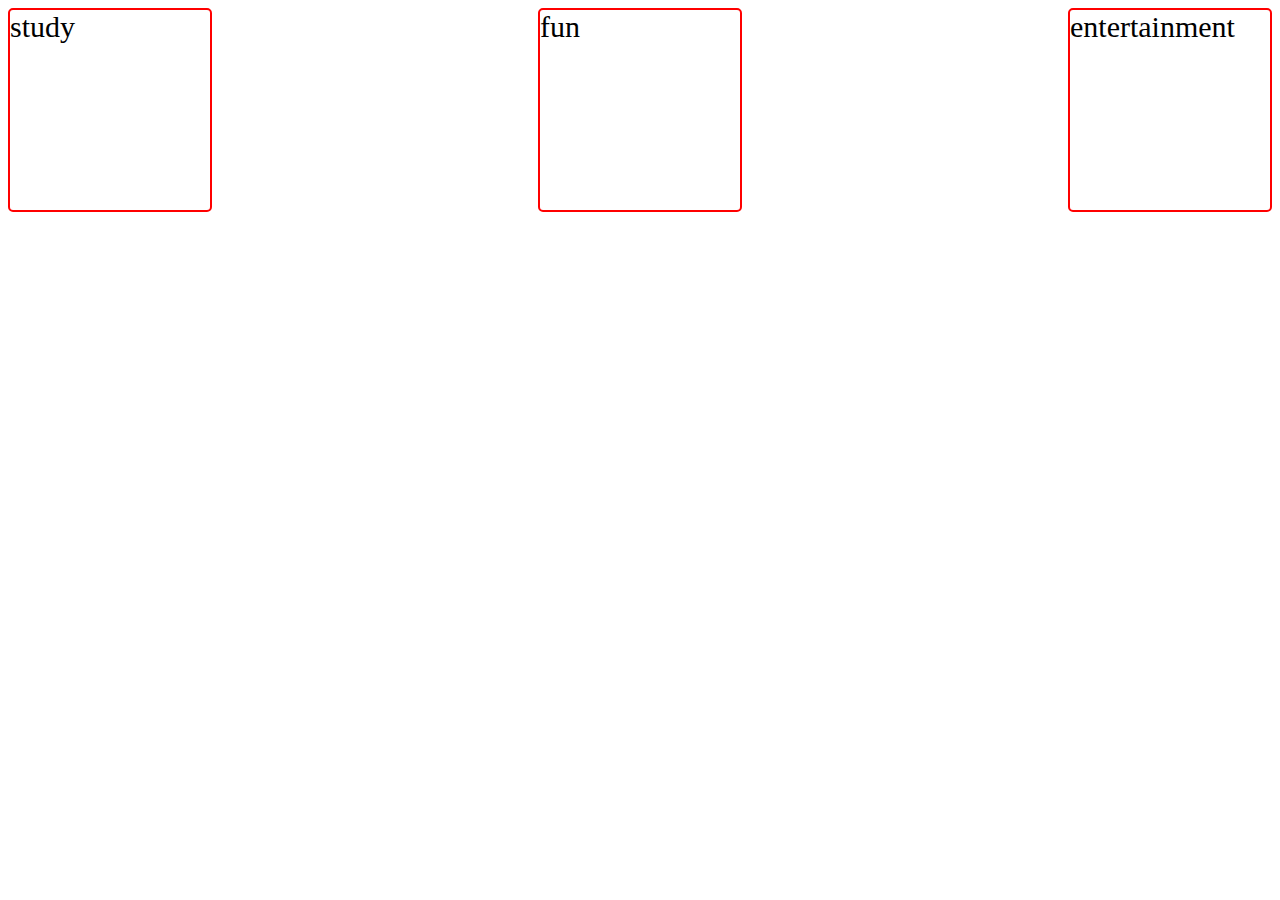
<file: flexBox.html>
<!DOCTYPE html>
<html lang="en">
<head>
    <meta charset="UTF-8">
    <meta http-equiv="X-UA-Compatible" content="IE=edge">
    <meta name="viewport" content="width=device-width, initial-scale=1.0">
    <title>Document</title>
    <style>
        
        .container{
            display: flex;
            justify-content: space-between;
            flex-direction: row;
     
        }
        .box{
            height: 200px;
            width: 200px;
            border: 2px solid red;
            font-size: 30px;
            border-radius: 5px;
        }
    </style>
</head>
<body>
    <div class="container">
        <div class="box">study</div>
        <div class="box fun">fun</div>
        <div class="box entertainment">entertainment</div>
    </div>
    
</body>
</html>
</file>
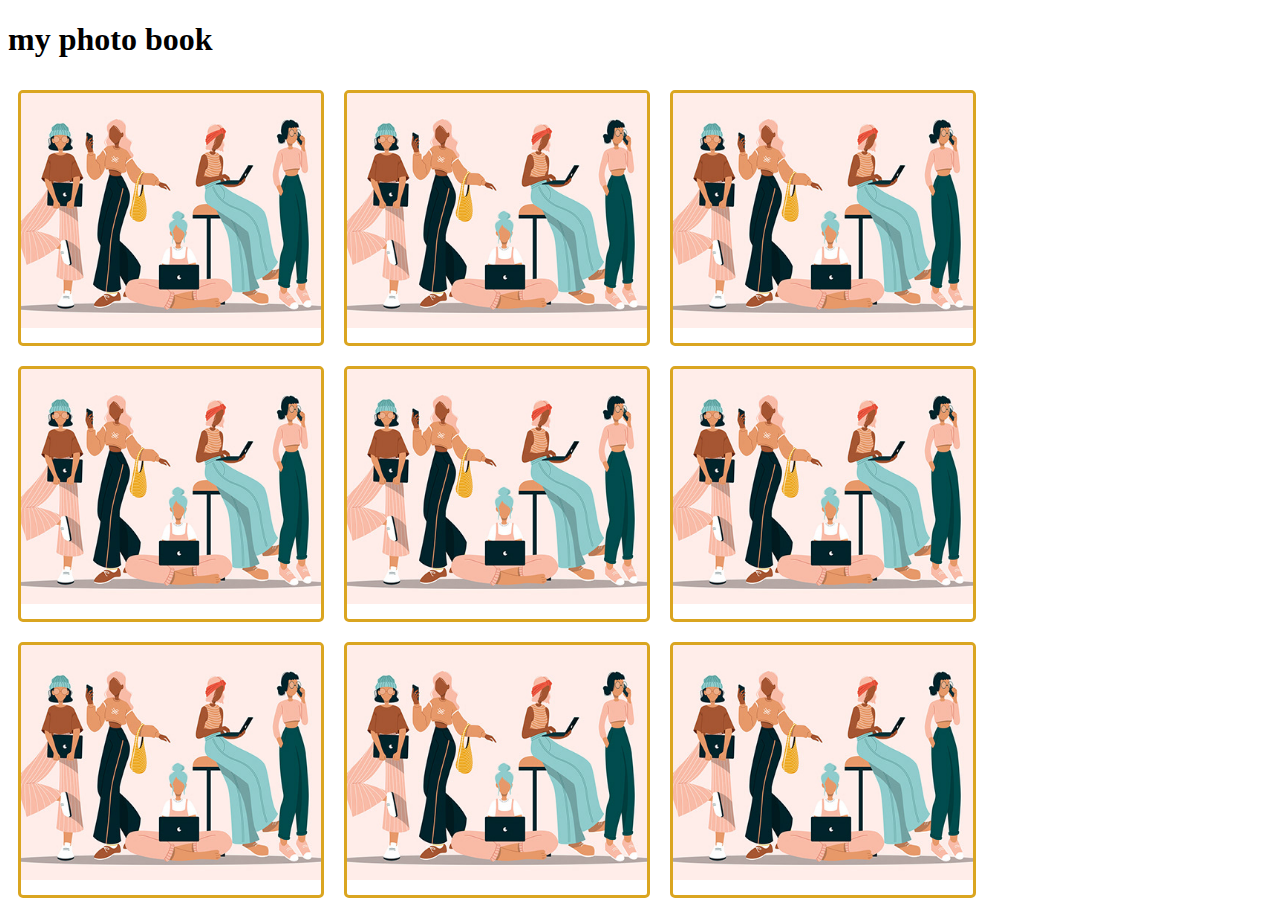
<file: frame.html>
<!DOCTYPE html>
<html lang="en">
<head>
    <meta charset="UTF-8">
    <meta http-equiv="X-UA-Compatible" content="IE=edge">
    <meta name="viewport" content="width=device-width, initial-scale=1.0">
    <title>Document</title>
    <style>
        .photo-frame:hover .photo img{
            transform:translateX(200px);
            transition: transform 10s ease 2s;
            
        }
        .photo-album{
            display: flex;
            flex-wrap: wrap;
        }
        .photo-detail{
            position: absolute;
            width: 300px;
            height: 250px;
            color: greenyellow;
            display: none;
            position: absolute;
            top: 0;
        }
        .photo-detail h1{
            background-color: mediumorchid;
            text-shadow: 2px 2px 5px yellow;
            color: black;
            text-align: center;
        
        }
        .photo-frame{
            width: 300px;
            height: 250px;
            border: 3px solid goldenrod;
            border-radius: 5px;
            position: relative;
            margin: 10px;
            overflow: hidden;
        
        }
        .photo-frame:hover .photo-detail{
            /* display: block; */
            background-color: rgba(170, 166, 128, 0.4);

        }
        .photo img{
            width: 100%;
        }
    </style>
</head>
<body>
    <h1>my photo book</h1>
    <section class="photo-album">
         <div class="photo-frame">
             <div class="photo">
                 <img src="images/flat img.jpg" alt="">
            </div>
            <div class="photo-detail">
                <h1>Fashion Icon</h1>
                <p>Lorem ipsum dolor sit, amet consectetur adipisicing elit. Sequi eum dolor obcaecati dolorum impedit unde corrupti? Eos magni iusto architecto.</p>
            </div>
        </div>
            <div class="photo-frame">
                <div class="photo">
                    <img src="images/flat img.jpg" alt="">
               </div>
               <div class="photo-detail">
                   <h1>Fashion Icon</h1>
                   <p>Lorem ipsum dolor sit, amet consectetur adipisicing elit. Sequi eum dolor obcaecati dolorum impedit unde corrupti? Eos magni iusto architecto.</p>
               </div>
               </div>
               <div class="photo-frame">
                <div class="photo">
                    <img src="images/flat img.jpg" alt="">
               </div>
               <div class="photo-detail">
                   <h1>Fashion Icon</h1>
                   <p>Lorem ipsum dolor sit, amet consectetur adipisicing elit. Sequi eum dolor obcaecati dolorum impedit unde corrupti? Eos magni iusto architecto.</p>
               </div>
               </div>
               <div class="photo-frame">
                <div class="photo">
                    <img src="images/flat img.jpg" alt="">
               </div>
               <div class="photo-detail">
                   <h1>Fashion Icon</h1>
                   <p>Lorem ipsum dolor sit, amet consectetur adipisicing elit. Sequi eum dolor obcaecati dolorum impedit unde corrupti? Eos magni iusto architecto.</p>
               </div>
               </div>
               <div class="photo-frame">
                <div class="photo">
                    <img src="images/flat img.jpg" alt="">
               </div>
               <div class="photo-detail">
                   <h1>Fashion Icon</h1>
                   <p>Lorem ipsum dolor sit, amet consectetur adipisicing elit. Sequi eum dolor obcaecati dolorum impedit unde corrupti? Eos magni iusto architecto.</p>
               </div>
               </div>
               <div class="photo-frame">
                <div class="photo">
                    <img src="images/flat img.jpg" alt="">
               </div>
               <div class="photo-detail">
                   <h1>Fashion Icon</h1>
                   <p>Lorem ipsum dolor sit, amet consectetur adipisicing elit. Sequi eum dolor obcaecati dolorum impedit unde corrupti? Eos magni iusto architecto.</p>
               </div>
               </div>
               <div class="photo-frame">
                <div class="photo">
                    <img src="images/flat img.jpg" alt="">
               </div>
               <div class="photo-detail">
                   <h1>Fashion Icon</h1>
                   <p>Lorem ipsum dolor sit, amet consectetur adipisicing elit. Sequi eum dolor obcaecati dolorum impedit unde corrupti? Eos magni iusto architecto.</p>
               </div>
               </div>
               <div class="photo-frame">
                <div class="photo">
                    <img src="images/flat img.jpg" alt="">
               </div>
               <div class="photo-detail">
                   <h1>Fashion Icon</h1>
                   <p>Lorem ipsum dolor sit, amet consectetur adipisicing elit. Sequi eum dolor obcaecati dolorum impedit unde corrupti? Eos magni iusto architecto.</p>
               </div>
               </div>
               <div class="photo-frame">
                <div class="photo">
                    <img src="images/flat img.jpg" alt="">
               </div>
               <div class="photo-detail">
                   <h1>Fashion Icon</h1>
                   <p>Lorem ipsum dolor sit, amet consectetur adipisicing elit. Sequi eum dolor obcaecati dolorum impedit unde corrupti? Eos magni iusto architecto.</p>
               </div>
            </div>
        </section>
</body>
</html>
</file>
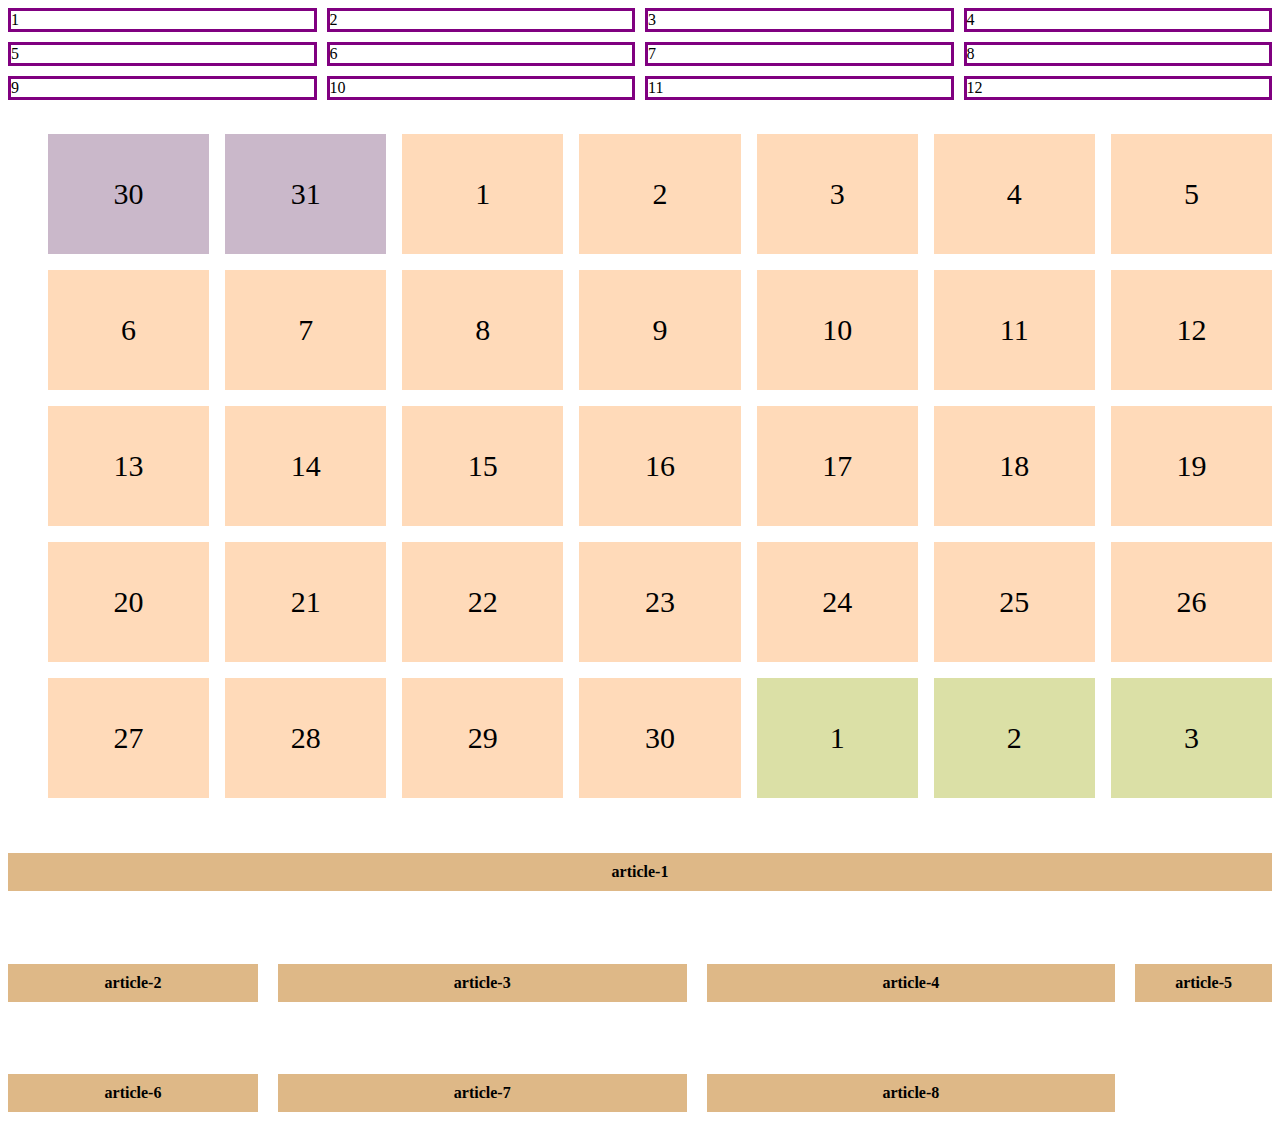
<file: grid.html>
<!DOCTYPE html>
<html lang="en">
<head>
    <meta charset="UTF-8">
    <meta http-equiv="X-UA-Compatible" content="IE=edge">
    <meta name="viewport" content="width=device-width, initial-scale=1.0">
    <title>Document</title>
    <style>
        .article{
            display: grid;
            grid-gap: 30px 20px;
            grid-template-columns: 250px 1fr 1fr;
        }
        .article h4{
            background-color: burlywood;
            padding: 10px 40px;
            text-align: center;
        }
        .article-1{
            /* grid-row: 1/span 5; */
            grid-column: 1/span 4;
        }
        .calender ul{
            display: grid;
            grid-gap: 1em;
            grid-template-columns: repeat(7, 1fr);
        }
        .calender li{
            display: flex;
            justify-content: center;
            align-items: center;
            list-style: none;
            font-size: 30px;
            height: 120px;
            background-color: peachpuff;
        }
        .next-month{
            background-color: rgb(219, 224, 166)!important;
        }
        .other-month{
            background-color: rgb(202, 184, 202)! important;
        }

        .grid{
            display: grid;
            grid-gap: 10px;
            grid-template-columns: repeat(4, 1fr);
        }
        .box{
            border: 3px solid purple;
        
        }
    </style>
</head>
<body>
    <div class="grid">
        <div class="box">1</div>
        <div class="box">2</div>
        <div class="box">3</div>
        <div class="box">4</div>
        <div class="box">5</div>
        <div class="box">6</div>
        <div class="box">7</div>
        <div class="box">8</div>
        <div class="box">9</div>
        <div class="box">10</div>
        <div class="box">11</div>
        <div class="box">12</div>
    </div>
    <br>
    <div class="calender">
        <ul>
            <li class="other-month">30</li>
            <li class="other-month">31</li>
            <li>1</li>
            <li>2</li>
            <li>3</li>
            <li>4</li>
            <li>5</li>
            <li>6</li>
            <li>7</li>
            <li>8</li>
            <li>9</li>
            <li>10</li>
            <li>11</li>
            <li>12</li>
            <li>13</li>
            <li>14</li>
            <li>15</li>
            <li>16</li>
            <li>17</li>
            <li>18</li>
            <li>19</li>
            <li>20</li>
            <li>21</li>
            <li>22</li>
            <li>23</li>
            <li>24</li>
            <li>25</li>
            <li>26</li>
            <li>27</li>
            <li>28</li>
            <li>29</li>
            <li>30</li>
            <li class="next-month">1</li>
            <li class="next-month">2</li>
            <li class="next-month">3</li>
          
        </ul>
    </div>
    <br>
    <div class="article">
        <h4 class="article-1">article-1</h4>
        <h4>article-2</h4>
        <h4>article-3</h4>
        <h4>article-4</h4>
        <h4>article-5</h4>
        <h4>article-6</h4>
        <h4>article-7</h4>
        <h4>article-8</h4>
    </div>
</body>
</html>
</file>
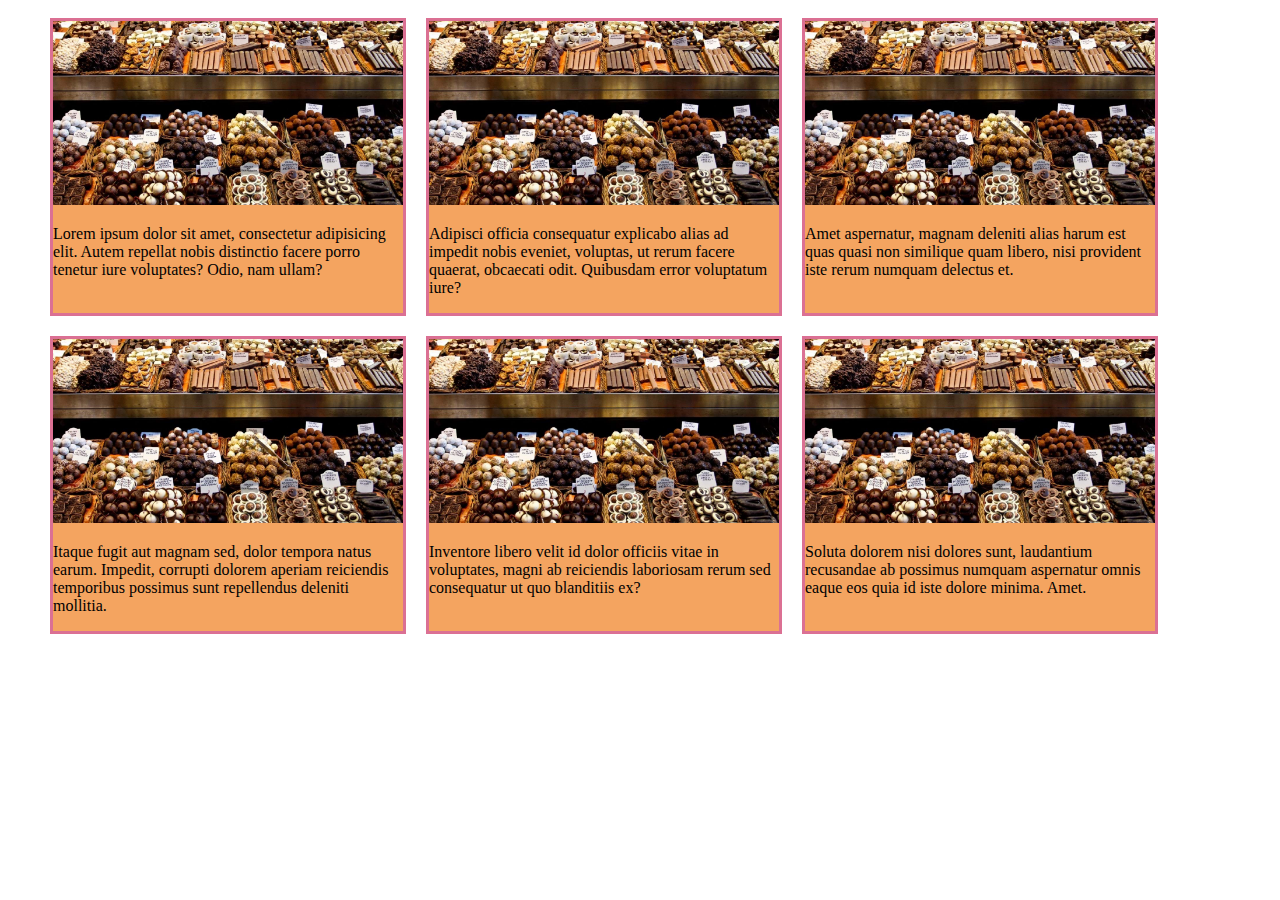
<file: mediaQuery.html>
<!DOCTYPE html>
<html lang="en">
<head>
    <meta charset="UTF-8">
    <meta http-equiv="X-UA-Compatible" content="IE=edge">
    <meta name="viewport" content="width=device-width, initial-scale=1.0">
    <title>Document</title>
    <style>
       .container{
           display: flex;
           flex-direction: row;
           flex-wrap: wrap;
           max-width: 1200px;
           margin: 0 auto;
       }
       .food{
           border: 3px solid palevioletred;
           margin: 10px;
           width: 350px;
           background-color: sandybrown;
        
       }
       .food img{
            width: 100%;
       }
       /* @media (max-width:750px) {
           .container{
               flex-direction: column;
           }
            .container .food{
              background-color: rgb(118, 176, 230);
            }
       }
       @media (min-width:1200px) {
           .container .food{
               background-color: olivedrab;
           }
       } */
    </style>
</head>
<body>
    <div class="container">
        <div class="food">
            <img src="images/chocolate hero.jpg" alt="">
            <p>Lorem ipsum dolor sit amet, consectetur adipisicing elit. Autem repellat nobis distinctio facere porro tenetur iure voluptates? Odio, nam ullam?</p>
        </div>
        <div class="food">
            <img src="images/chocolate hero.jpg" alt="">
            <p>Adipisci officia consequatur explicabo alias ad impedit nobis eveniet, voluptas, ut rerum facere quaerat, obcaecati odit. Quibusdam error voluptatum iure?</p>
        </div>
        <div class="food">
            <img src="images/chocolate hero.jpg" alt="">
            <p>Amet aspernatur, magnam deleniti alias harum est quas quasi non similique quam libero, nisi provident iste rerum numquam delectus et.</p>
        </div>
        <div class="food">
            <img src="images/chocolate hero.jpg" alt="">
            <p>Itaque fugit aut magnam sed, dolor tempora natus earum. Impedit, corrupti dolorem aperiam reiciendis temporibus possimus sunt repellendus deleniti mollitia.</p>
        </div>
        <div class="food">
            <img src="images/chocolate hero.jpg" alt="">
            <p>Inventore libero velit id dolor officiis vitae in voluptates, magni ab reiciendis laboriosam rerum sed consequatur ut quo blanditiis ex?</p>
        </div>
        <div class="food">
            <img src="images/chocolate hero.jpg" alt="">
            <p>Soluta dolorem nisi dolores sunt, laudantium recusandae ab possimus numquam aspernatur omnis eaque eos quia id iste dolore minima. Amet.</p>
        </div>
    </div>

</body>
</html>
</file>
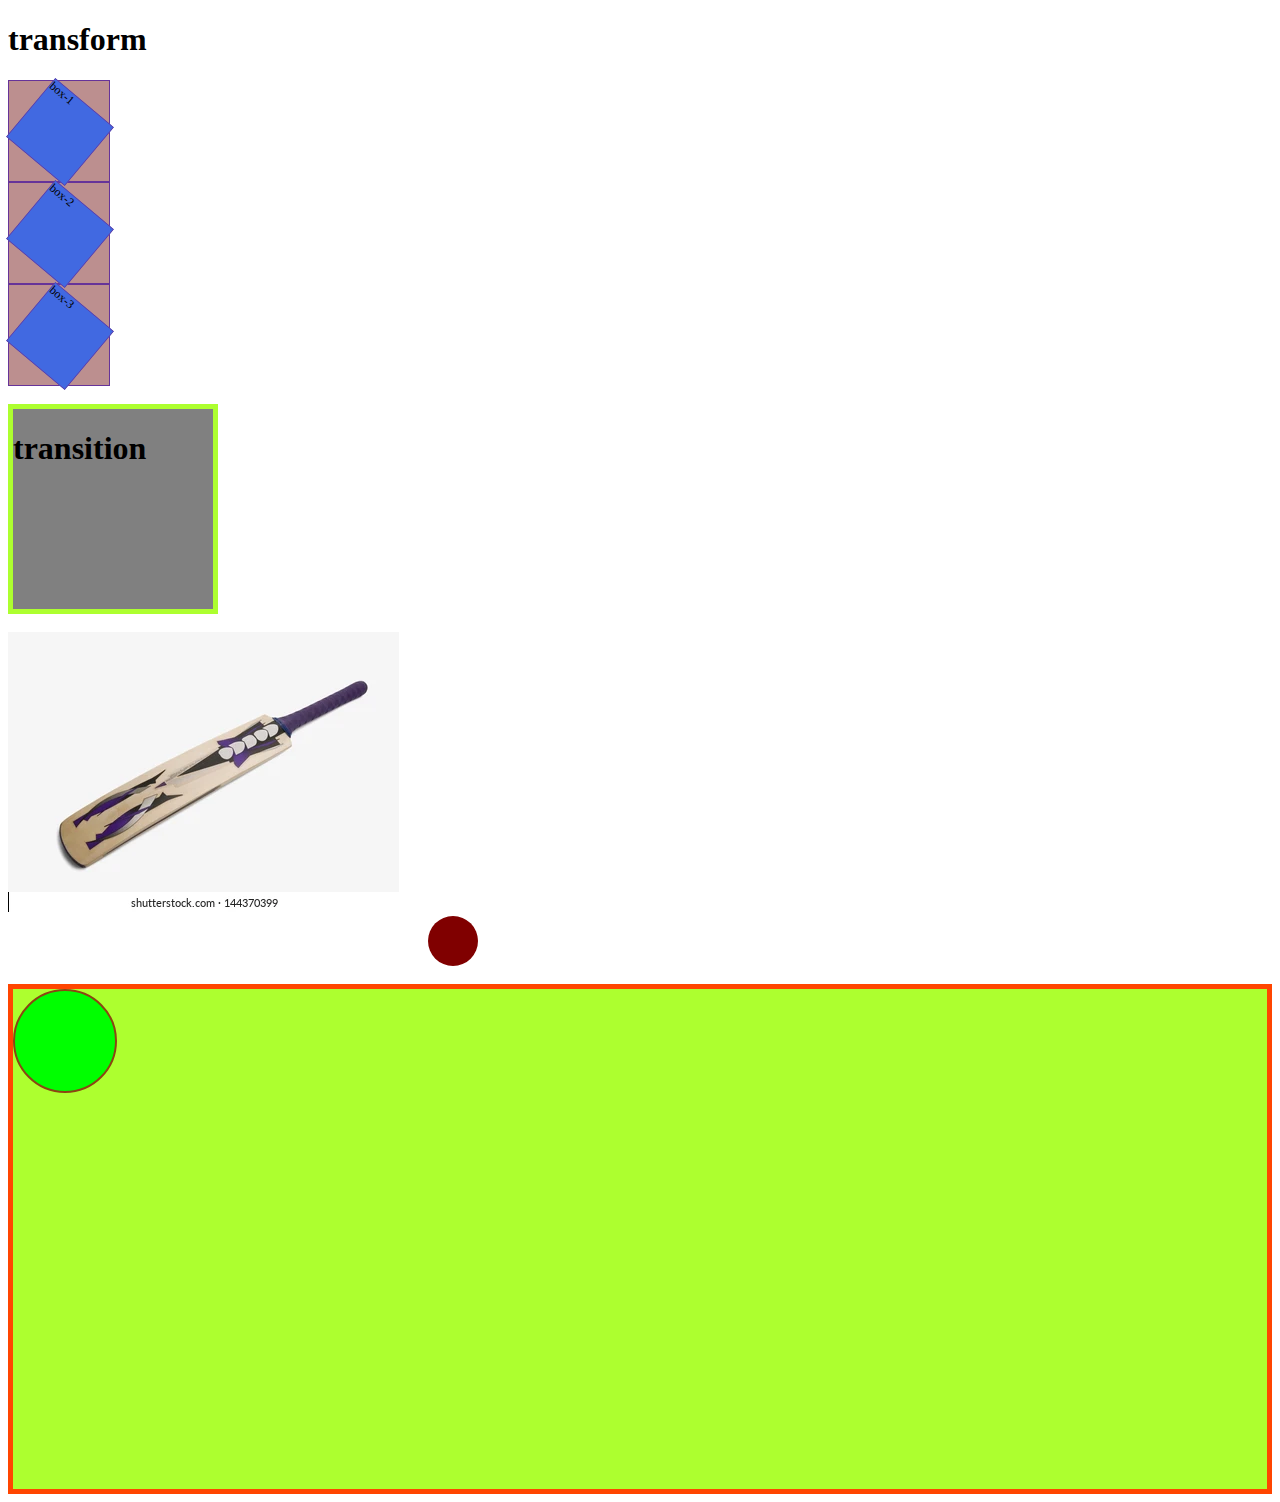
<file: transform.html>
<!DOCTYPE html>
<html lang="en">
<head>
    <meta charset="UTF-8">
    <meta http-equiv="X-UA-Compatible" content="IE=edge">
    <meta name="viewport" content="width=device-width, initial-scale=1.0">
    <title>Document</title>
    <style>
         @keyframes slidein {
             
         } {
            0%{
                left: 0;
                top: 0;
            
            }
            50%{
                left: 400px;
                top: 500px;
            }
            100%{
                left: 800px;
                top: 0px;
                
            }
        }

        .stage:hover {
            animation: slidein 5s ease-in 2s infinite alternate;

        }
        .ball-2{
            height: 100px;
            width: 100px;
            border-radius: 50%;
            background-color: lime;
            border: 2px solid saddlebrown;
            position: absolute;
        }
        .stage{
            height: 500px;
            min-width: 1000px;            
            background-color: greenyellow;
            border: 5px solid orangered;
        }
        .ball{
            height: 50px;
            width: 50px;
            background-color: maroon;
            border-radius: 50%;
            position: relative;
            left: 420px;
            transition: transform 2s ease 0.4s;
        }
        .field:hover .ball{
            transform:translateX(500px) translateY(-100px);
            
        }
        .bat{
            transition: transform 0.2 ease;
        }
        .bat:hover{
            transform: rotate(-60deg);
            transform-origin: 100% 0%;
        }
        .trans-box{
            height: 200px;
            width: 200px;
            border: 5px solid greenyellow;
            background-color: grey;
            transition: width 10s ease 2s;
            
        }
        .trans-box:hover{
            width: 1200px;
        }
        .box{
            height: 100px;
            width: 100px;
            border: 1px solid rebeccapurple;
        }
        .outer{
            background-color: rosybrown;
        }
        .inner{
            background-color: royalblue;
            transform:rotate(40deg) scale(.75);                                                                                                                        ;
        }
    </style>
</head>
<body>
    <h1>transform</h1>
    <div class="box outer">
        <div class="box inner">box-1</div>
    </div>
    <div class="box outer">
        <div class="box inner">box-2</div>
    </div>
    <div class="box outer">
        <div class="box inner">box-3</div>
    </div>
    <br>
    <div class="trans-box">
        <h1>transition</h1>
    </div>
    <br>
 
    <div class="field">
        <img class="bat" src="images/cricket.png" alt="">
        <div class="ball">

        </div>
    </div>
    <br>
    <div class="stage">
        <div class="ball-2"></div>
    </div>
</body>
</html>
</file>
